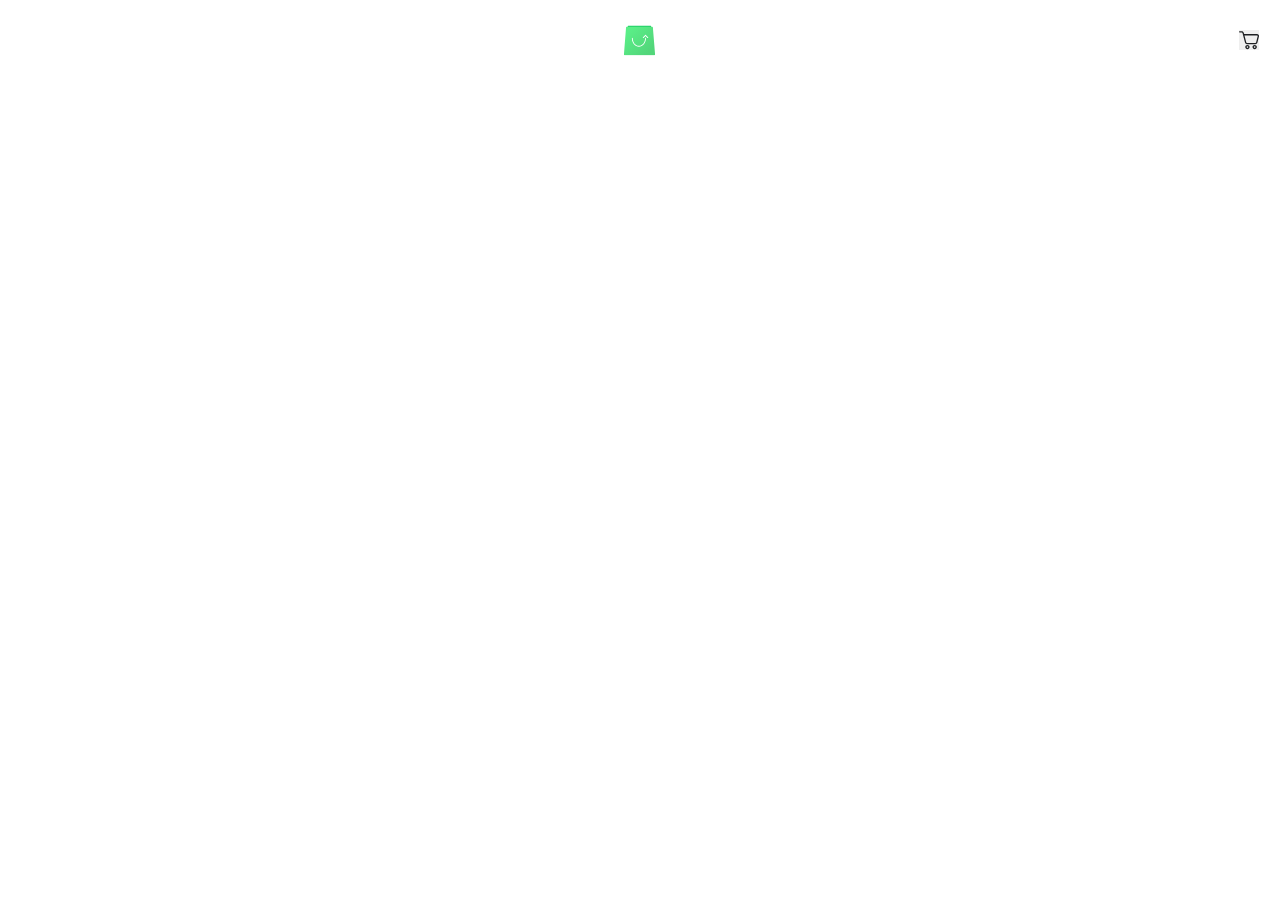
<file: index.html>
<!doctype html><html lang="en"><head><meta charset="utf-8"/><link rel="icon" href="/favicon.ico"/><meta name="viewport" content="width=device-width,initial-scale=1"/><meta name="theme-color" content="#000000"/><meta name="description" content="Web site created using create-react-app"/><link rel="apple-touch-icon" href="/logo192.png"/><link rel="manifest" href="/manifest.json"/><link rel="icon" type="image/x-icon" href="/logo.svg"><title>Scandiweb</title><script>window.onload=function(){"/"!==window.location.pathname&&window.location.replace("/")}</script><script defer="defer" src="./static/js/main.c7b34e41.js"></script><link href="./static/css/main.796302c9.css" rel="stylesheet"></head><body><noscript>You need to enable JavaScript to run this app.</noscript><div id="root"></div></body></html>
</file>
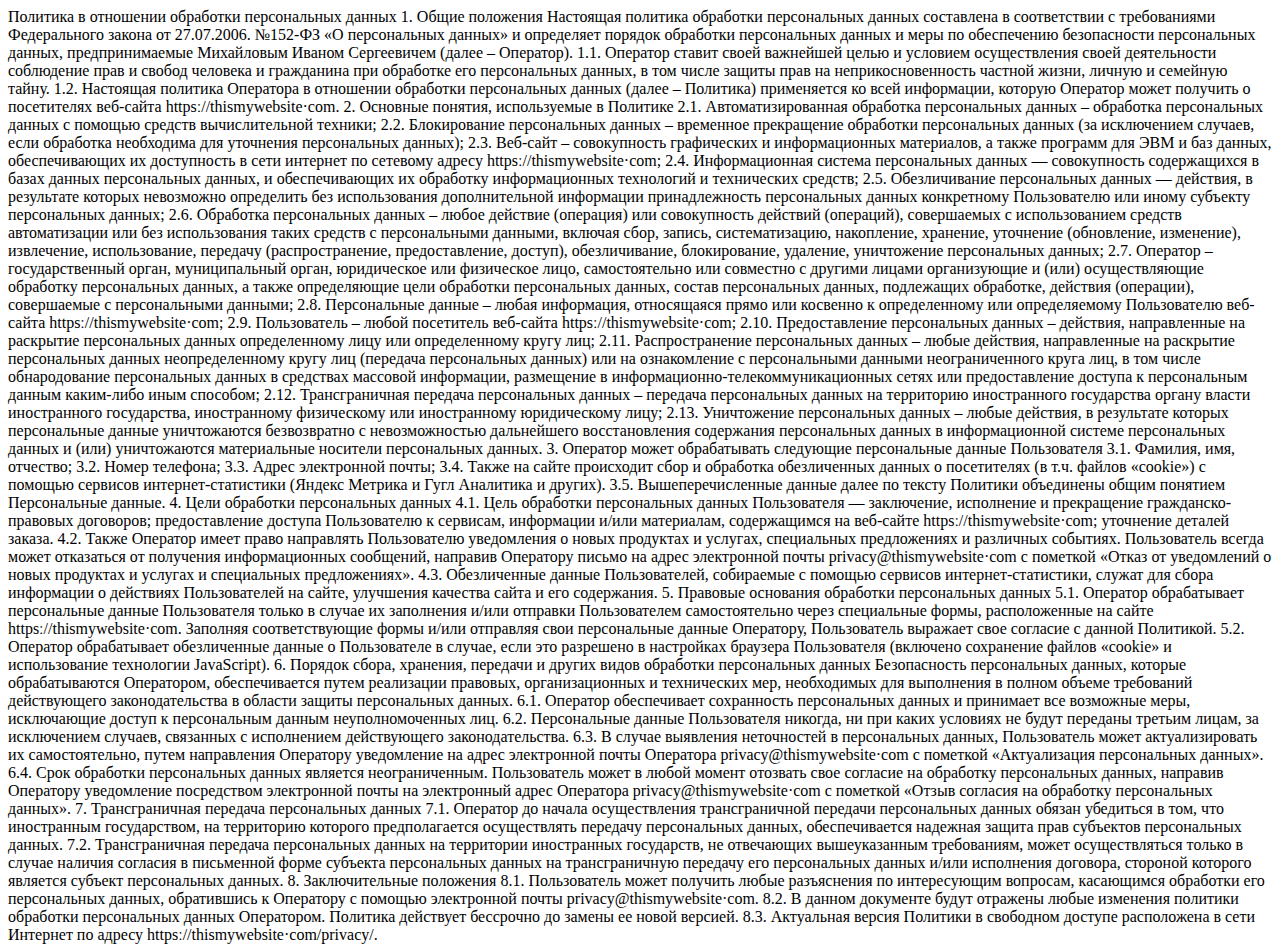
<file: policy.html>
<!DOCTYPE html><html lang="en"><head><meta charset="UTF-8"><meta name="viewport" content="width=device-width,initial-scale=1"><title>Policy</title></head><body>Политика в отношении обработки персональных данных 1. Общие положения Настоящая политика обработки персональных данных составлена в соответствии с требованиями Федерального закона от 27.07.2006. №152-ФЗ «О персональных данных» и определяет порядок обработки персональных данных и меры по обеспечению безопасности персональных данных, предпринимаемые Михайловым Иваном Сергеевичем (далее – Оператор). 1.1. Оператор ставит своей важнейшей целью и условием осуществления своей деятельности соблюдение прав и свобод человека и гражданина при обработке его персональных данных, в том числе защиты прав на неприкосновенность частной жизни, личную и семейную тайну. 1.2. Настоящая политика Оператора в отношении обработки персональных данных (далее – Политика) применяется ко всей информации, которую Оператор может получить о посетителях веб-сайта httpsː//thismywebsite·com. 2. Основные понятия, используемые в Политике 2.1. Автоматизированная обработка персональных данных – обработка персональных данных с помощью средств вычислительной техники; 2.2. Блокирование персональных данных – временное прекращение обработки персональных данных (за исключением случаев, если обработка необходима для уточнения персональных данных); 2.3. Веб-сайт – совокупность графических и информационных материалов, а также программ для ЭВМ и баз данных, обеспечивающих их доступность в сети интернет по сетевому адресу httpsː//thismywebsite·com; 2.4. Информационная система персональных данных — совокупность содержащихся в базах данных персональных данных, и обеспечивающих их обработку информационных технологий и технических средств; 2.5. Обезличивание персональных данных — действия, в результате которых невозможно определить без использования дополнительной информации принадлежность персональных данных конкретному Пользователю или иному субъекту персональных данных; 2.6. Обработка персональных данных – любое действие (операция) или совокупность действий (операций), совершаемых с использованием средств автоматизации или без использования таких средств с персональными данными, включая сбор, запись, систематизацию, накопление, хранение, уточнение (обновление, изменение), извлечение, использование, передачу (распространение, предоставление, доступ), обезличивание, блокирование, удаление, уничтожение персональных данных; 2.7. Оператор – государственный орган, муниципальный орган, юридическое или физическое лицо, самостоятельно или совместно с другими лицами организующие и (или) осуществляющие обработку персональных данных, а также определяющие цели обработки персональных данных, состав персональных данных, подлежащих обработке, действия (операции), совершаемые с персональными данными; 2.8. Персональные данные – любая информация, относящаяся прямо или косвенно к определенному или определяемому Пользователю веб-сайта httpsː//thismywebsite·com; 2.9. Пользователь – любой посетитель веб-сайта httpsː//thismywebsite·com; 2.10. Предоставление персональных данных – действия, направленные на раскрытие персональных данных определенному лицу или определенному кругу лиц; 2.11. Распространение персональных данных – любые действия, направленные на раскрытие персональных данных неопределенному кругу лиц (передача персональных данных) или на ознакомление с персональными данными неограниченного круга лиц, в том числе обнародование персональных данных в средствах массовой информации, размещение в информационно-телекоммуникационных сетях или предоставление доступа к персональным данным каким-либо иным способом; 2.12. Трансграничная передача персональных данных – передача персональных данных на территорию иностранного государства органу власти иностранного государства, иностранному физическому или иностранному юридическому лицу; 2.13. Уничтожение персональных данных – любые действия, в результате которых персональные данные уничтожаются безвозвратно с невозможностью дальнейшего восстановления содержания персональных данных в информационной системе персональных данных и (или) уничтожаются материальные носители персональных данных. 3. Оператор может обрабатывать следующие персональные данные Пользователя 3.1. Фамилия, имя, отчество; 3.2. Номер телефона; 3.3. Адрес электронной почты; 3.4. Также на сайте происходит сбор и обработка обезличенных данных о посетителях (в т.ч. файлов «cookie») с помощью сервисов интернет-статистики (Яндекс Метрика и Гугл Аналитика и других). 3.5. Вышеперечисленные данные далее по тексту Политики объединены общим понятием Персональные данные. 4. Цели обработки персональных данных 4.1. Цель обработки персональных данных Пользователя — заключение, исполнение и прекращение гражданско-правовых договоров; предоставление доступа Пользователю к сервисам, информации и/или материалам, содержащимся на веб-сайте httpsː//thismywebsite·com; уточнение деталей заказа. 4.2. Также Оператор имеет право направлять Пользователю уведомления о новых продуктах и услугах, специальных предложениях и различных событиях. Пользователь всегда может отказаться от получения информационных сообщений, направив Оператору письмо на адрес электронной почты privacy@thismywebsite·com с пометкой «Отказ от уведомлений о новых продуктах и услугах и специальных предложениях». 4.3. Обезличенные данные Пользователей, собираемые с помощью сервисов интернет-статистики, служат для сбора информации о действиях Пользователей на сайте, улучшения качества сайта и его содержания. 5. Правовые основания обработки персональных данных 5.1. Оператор обрабатывает персональные данные Пользователя только в случае их заполнения и/или отправки Пользователем самостоятельно через специальные формы, расположенные на сайте httpsː//thismywebsite·com. Заполняя соответствующие формы и/или отправляя свои персональные данные Оператору, Пользователь выражает свое согласие с данной Политикой. 5.2. Оператор обрабатывает обезличенные данные о Пользователе в случае, если это разрешено в настройках браузера Пользователя (включено сохранение файлов «cookie» и использование технологии JavaScript). 6. Порядок сбора, хранения, передачи и других видов обработки персональных данных Безопасность персональных данных, которые обрабатываются Оператором, обеспечивается путем реализации правовых, организационных и технических мер, необходимых для выполнения в полном объеме требований действующего законодательства в области защиты персональных данных. 6.1. Оператор обеспечивает сохранность персональных данных и принимает все возможные меры, исключающие доступ к персональным данным неуполномоченных лиц. 6.2. Персональные данные Пользователя никогда, ни при каких условиях не будут переданы третьим лицам, за исключением случаев, связанных с исполнением действующего законодательства. 6.3. В случае выявления неточностей в персональных данных, Пользователь может актуализировать их самостоятельно, путем направления Оператору уведомление на адрес электронной почты Оператора privacy@thismywebsite·com с пометкой «Актуализация персональных данных». 6.4. Срок обработки персональных данных является неограниченным. Пользователь может в любой момент отозвать свое согласие на обработку персональных данных, направив Оператору уведомление посредством электронной почты на электронный адрес Оператора privacy@thismywebsite·com с пометкой «Отзыв согласия на обработку персональных данных». 7. Трансграничная передача персональных данных 7.1. Оператор до начала осуществления трансграничной передачи персональных данных обязан убедиться в том, что иностранным государством, на территорию которого предполагается осуществлять передачу персональных данных, обеспечивается надежная защита прав субъектов персональных данных. 7.2. Трансграничная передача персональных данных на территории иностранных государств, не отвечающих вышеуказанным требованиям, может осуществляться только в случае наличия согласия в письменной форме субъекта персональных данных на трансграничную передачу его персональных данных и/или исполнения договора, стороной которого является субъект персональных данных. 8. Заключительные положения 8.1. Пользователь может получить любые разъяснения по интересующим вопросам, касающимся обработки его персональных данных, обратившись к Оператору с помощью электронной почты privacy@thismywebsite·com. 8.2. В данном документе будут отражены любые изменения политики обработки персональных данных Оператором. Политика действует бессрочно до замены ее новой версией. 8.3. Актуальная версия Политики в свободном доступе расположена в сети Интернет по адресу httpsː//thismywebsite·com/privacy/.</body></html>
</file>
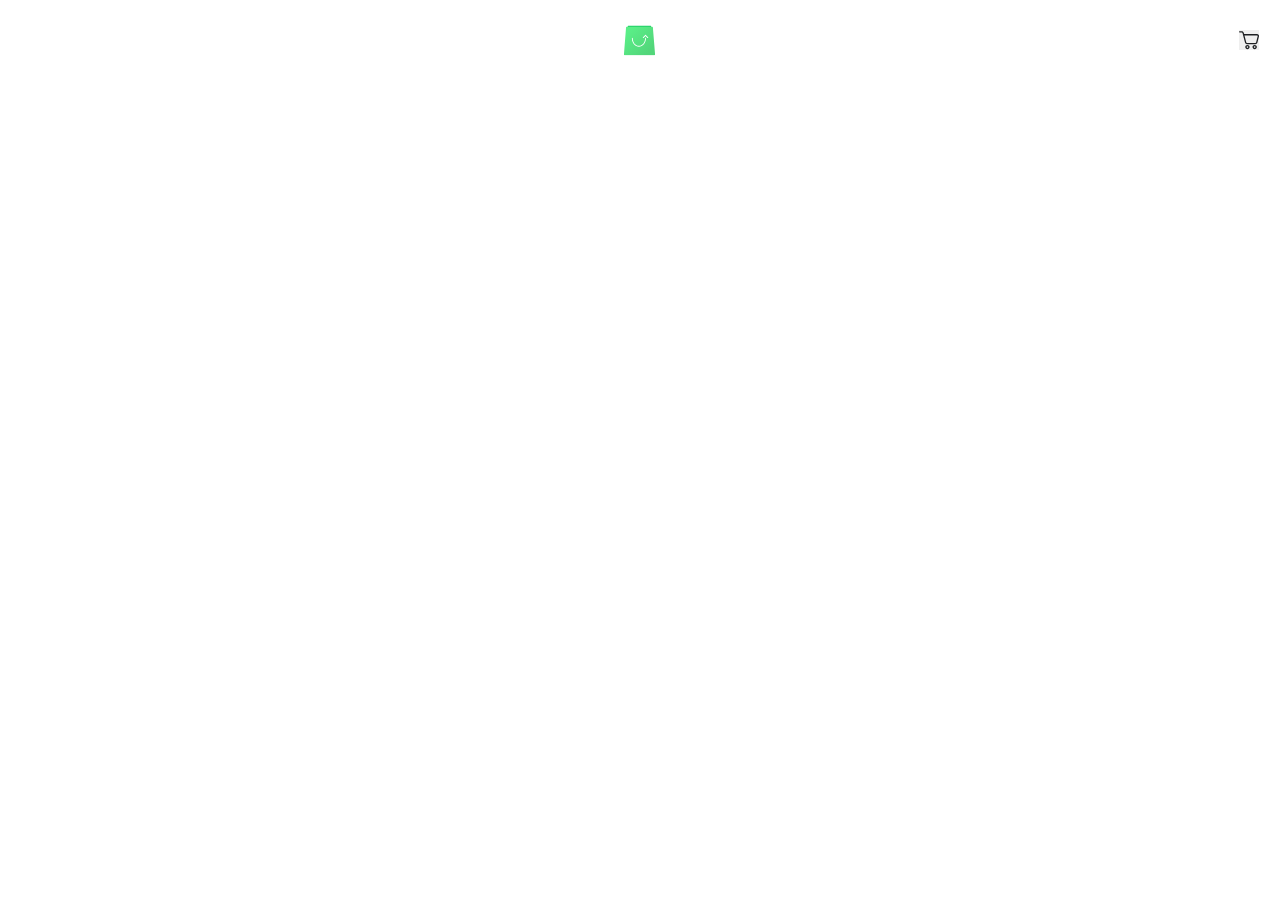
<file: shit.html>
<!DOCTYPE html>
<html lang="en">

<head>
  <meta charset="utf-8" />
  <link rel="icon" href="%PUBLIC_URL%/favicon.ico" />
  <meta name="viewport" content="width=device-width, initial-scale=1" />
  <meta name="theme-color" content="#000000" />
  <meta name="description" content="Web site created using create-react-app" />
  <link rel="apple-touch-icon" href="%PUBLIC_URL%/logo192.png" />
  <link rel="manifest" href="%PUBLIC_URL%/manifest.json" />
  <link rel="icon" type="image/x-icon" href="%PUBLIC_URL%/logo.svg">
  <title>Scandiweb</title>
  <script>
    window.onload = function () {
      if (window.location.pathname !== '/') {
        window.location.replace('/');
      }
    };
  </script>
</head>

<body>
  <noscript>You need to enable JavaScript to run this app.</noscript>
  <div id="root"></div>
</body>

</html>
</file>
<file: static/css/main.796302c9.css>
@import url(https://fonts.googleapis.com/css2?family=Raleway:ital,wght@0,100..900;1,100..900&display=swap);@import url(https://fonts.googleapis.com/css2?family=Roboto+Condensed:ital,wght@0,700;1,700&display=swap);@import url(https://fonts.googleapis.com/css2?family=Source+Sans+3:ital@0;1&display=swap);.product-list{height:100%;margin-top:80px}.product-list__title{font-size:42px;font-weight:400}.product-list__wrapper{display:flex;flex-wrap:wrap;gap:40px 35px;justify-content:space-around;padding:80px 0}.skeleton{animation:skeletonWave 2s linear infinite;animation-delay:.2s;background-color:var(--c-cream);height:100%;margin:5px;width:100%}.skeleton.rect{border-radius:5px}.product{cursor:pointer;max-height:448px;max-width:386px;padding:16px;transition:box-shadow .1s ease-in;width:100%}.product__img{background-position:top!important;background-repeat:no-repeat!important;background-size:cover!important;height:330px;position:relative;width:354px}.product__quick-shop{align-items:center;background-color:var(--c-accent);border-radius:50%;bottom:0;box-shadow:none;cursor:pointer;display:flex;height:0;justify-content:center;position:absolute;right:40px;transition:box-shadow .15s ease-in,width .15s ease-in,height .15s ease-in,right .15s ease-in;translate:0 50%;width:0}.product__quick-shop svg{height:24px;width:24px}.product__name,.product__price{font-size:18px;line-height:160%}.product__name{font-weight:100;margin-top:24px}.product__price{font-weight:500;letter-spacing:0}.product:hover{box-shadow:var(--bs-product)}.product:hover .product__quick-shop{box-shadow:var(--bs-quickshop);height:52px;right:14px;width:52px}.product_notInStock .product__img:after{align-items:center;background-color:#fff;color:var(--c-default);content:"out of stock";display:flex;font-size:24px;height:100%;justify-content:center;left:0;line-height:160%;opacity:.5;position:absolute;text-transform:uppercase;top:0;width:100%}.product_notInStock .product__quick-shop{display:none}.product-details{display:flex;gap:110px;justify-content:flex-start;padding-bottom:180px;padding-top:80px}.product-details__slider-wrapper{display:flex;height:100%;justify-content:flex-end;max-width:694px;position:relative;width:100%}.product-details__actions-wrapper{max-width:300px;width:100%}.product-details__actions{margin-right:auto;max-width:292px}.product-details__action{margin-top:30px}.product-details__name{font-size:30px;font-weight:600;letter-spacing:0;line-height:27px}.product-details__subtitle{font-family:Roboto Condensed,sans-serif;font-size:18px;font-weight:700;letter-spacing:0;text-transform:uppercase}.product-details__price-value{font-size:24px;font-weight:700;letter-spacing:0;line-height:18px;margin-top:10px}.product-details__button{height:52px;margin-top:30px;opacity:1;transition:opacity .2s ease-in-out}.product-details__button:disabled{opacity:.5;pointer-events:none}.product-details__descr{color:var(--c-default);font-size:15px;font-weight:400;letter-spacing:0;line-height:160%;margin-top:40px;max-height:245px;overflow-y:auto}.product-details__descr::-webkit-scrollbar{background-color:#d4d3d7;width:3px}.product-details__descr::-webkit-scrollbar-thumb{background-color:#b0b0b1}.product-details__descr h1,.product-details__descr h2,.product-details__descr h3{font-size:18px;font-weight:500;margin:8px 0}.slider-skeleton{height:478px;width:100%}.slider-skeleton,.slider-skeleton div{display:flex;justify-content:space-between}.slider-skeleton div{flex-direction:column}.attr-skeleton{margin-top:30px}.attr-skeleton div{display:flex;gap:12px;height:45px;margin-top:8px}.slider{overflow:hidden;width:100%}.slider__main{background-color:bisque;font-size:0;height:100%;transition:transform .5s ease-in-out;white-space:nowrap}.slider__slide{background-color:blue;border:1px solid #000;box-sizing:border-box;display:inline-block;height:100px}.slider__btn-next,.slider__btn-prev{background-color:green;border:1px solid #000;height:20px;width:20px}.slider__pagination{gap:5px}.slider__pagination .dot{background-color:aqua;background-position:50%;background-size:cover;cursor:pointer;height:10px;width:10px}#product-details__slider{height:100%;max-width:575px;position:relative}#product-details__slider .slider__main{height:478px}#product-details__slider .slider__main .slider__slide{background-color:#fff;border:none;height:100%}#product-details__slider .slider__main .slider__slide img{height:100%;object-fit:contain;width:100%}#product-details__slider .slider__main .slider__slide.img-load-error{background-image:url(/static/media/image-load-failed.8a13138e43609aaba393.svg);background-position:50%;background-repeat:no-repeat;background-size:120px 120px;height:100%;width:100%}#product-details__slider .slider__main .slider__slide.img-load-error img{display:none}#product-details__slider.oneSlide .slider__btn-next,#product-details__slider.oneSlide .slider__btn-prev{opacity:.2;pointer-events:none}#product-details__slider .slider__btn-next,#product-details__slider .slider__btn-prev{align-items:center;background-color:var(--c-black);cursor:pointer;display:flex;height:32px;justify-content:center;opacity:.7;position:absolute;top:50%;transition:opacity .1s ease-in;translate:0 -50%;width:32px}#product-details__slider .slider__btn-next:hover,#product-details__slider .slider__btn-prev:hover{opacity:1}#product-details__slider .slider__btn-prev{left:16px}#product-details__slider .slider__btn-prev svg{transform:rotate(180deg)}#product-details__slider .slider__btn-next{right:16px}.slider__pagination{display:flex;flex-direction:column;gap:20px;height:100%;left:0;position:absolute;width:80px}.slider__pagination .dot{aspect-ratio:1;background-color:#fff;border:1px solid #0000;flex:1 1;max-height:80px;width:100%}.slider__pagination .dot_active{border:1px solid var(--c-black)}.option{align-items:center;display:flex;margin-top:8px}.option__item{cursor:pointer}.option{gap:12px}.option .option__item{align-items:center;border:1px solid var(--c-default);display:flex;font-family:Source Sans\ 3,sans-serif;justify-content:center;letter-spacing:5%;min-height:45px;padding:13px 22px;transition:box-shadow .1s ease-in;white-space:nowrap}.option .option__item:not(.option__item_active):hover{box-shadow:0 0 0 1px var(--c-default)}.option .option__item_active{background-color:var(--c-default);color:var(--c-white)}.option[data-option=swatch]{gap:8px}.option[data-option=swatch] .option__item{min-height:32px;padding:0;transition:box-shadow .1s ease-in;width:32px}.option[data-option=swatch] .option__item:not(.option__item_active):hover{box-shadow:0 0 0 1px var(--c-white),0 0 0 2px var(--c-gray)}.option[data-option=swatch] .option__item_active{box-shadow:0 0 0 1px var(--c-white),0 0 0 2px var(--c-accent)}.option[data-option=swatch] .option__item:first-child{background-color:#d3d2d5}.option[data-option=swatch] .option__item:nth-child(2){background-color:#2b2b2b}.option[data-option=swatch] .option__item:nth-child(3){background-color:#0f6450}:root{--c-accent:#5ece7b;--c-default:#1d1f22;--c-black:#000;--c-white:#fff;--c-gray:#443a3a;--c-lightgray:#dbdbdb;--c-cream:#f0f0f0;--bs-product:0px 4px 35px 0px #a8acb030;--bs-quickshop:0px 4px 11px 0px #1d1f221a}.i-cart-black{fill:#1d1f22;fill:var(--c-default)}.i-cart-white{fill:#fff;fill:var(--c-white)}@keyframes quckShop{0%{right:40px}to{right:14px}}@keyframes shacking{0%{transform:rotate(0deg)}25%{transform:rotate(5deg)}50%{transform:rotate(0eg)}75%{transform:rotate(-5deg)}to{transform:rotate(0deg)}}@keyframes skeletonWave{0%{background-color:#f0f0f0;background-color:var(--c-cream)}50%{background-color:#dbdbdb;background-color:var(--c-lightgray)}to{background-color:#f0f0f0;background-color:var(--c-cream)}}*{box-sizing:border-box;font-family:Raleway,sans-serif;margin:0;padding:0}#app,#root,.container,body,html{height:100%}.container{margin:0 auto;max-width:1238px;width:100%}button{border:none;outline:none}.button-submit{background-color:#5ece7b;background-color:var(--c-accent);color:#fff;color:var(--c-white);cursor:pointer;font-size:16px;font-weight:600;letter-spacing:0;line-height:20px;text-transform:uppercase;transition:background-color .1s ease-in;width:100%}.button-submit:hover{background-color:#fff;background-color:var(--c-white);border:2px solid #1d1f22;border:2px solid var(--c-default);color:#1d1f22;color:var(--c-default)}a{color:inherit;text-decoration:none}a:hover{outline:none}.navbar{display:grid;grid-template-columns:repeat(3,1fr);height:80px}.navbar__tabs-wrapper{height:100%;padding-top:24px}.navbar__logo-wrapper,.navbar__tabs-wrapper{align-items:center;display:flex}.navbar__logo-wrapper img{display:block;margin:0 auto}.navbar__cart-wrapper{justify-content:flex-end}.navbar__cart,.navbar__cart-wrapper{align-items:center;display:flex;position:relative}.navbar__cart{cursor:pointer}.navbar__cart:hover svg{animation:shacking .2s ease-in-out}.navbar__cart_count{background-color:var(--c-default);border-radius:50%;color:var(--c-white);display:block;font-family:Roboto,sans-serif;font-size:14px;font-weight:700;height:20px;padding-top:2px;position:absolute;right:-50%;text-align:center;top:-50%;width:20px}.tab-item{cursor:pointer;display:flex;font-weight:400;height:100%;padding:4px 16px 0;position:relative;text-transform:uppercase}.tab-item_active{color:var(--c-accent);font-weight:600}.tab-item:after{background-color:var(--c-default);bottom:-2px;content:"";display:block;height:2px;left:50%;opacity:.5;position:absolute;transition:width .12s ease-in;translate:-50% 0;width:0}.tab-item:hover:after{transition:width .06s ease-in;width:100%}.tab-item_active:after{background-color:var(--c-accent);opacity:1;width:100%}.option.cart-option{gap:8px}.option.cart-option .option__subtitle{margin-top:10px}.option.cart-option .option__item{font-size:14px;min-height:24px;padding:0 5px}.option.cart-option .option__item:not(.option__item_active):hover{box-shadow:none}.option.cart-option[data-option=swatch]{display:flex;flex-wrap:wrap}.option.cart-option[data-option=swatch] .option__item{min-height:16px;padding:0;width:16px}.option.cart-option[data-option=swatch] .option__item:not(.option__item_active):hover{box-shadow:none}.cart-item{cursor:pointer;display:flex;margin-top:40px;min-height:140px;-webkit-user-select:none;user-select:none}.cart-item .product-details__subtitle{font-family:Raleway;font-size:14px;font-weight:400;line-height:16px;text-transform:none}.cart-item__name{font-size:18px;font-weight:300;line-height:160%;overflow-x:scroll;white-space:nowrap}.cart-item__name::-webkit-scrollbar{display:none}.cart-item__subtitle{overflow-x:scroll;white-space:nowrap}.cart-item__subtitle::-webkit-scrollbar{display:none}.cart-item__price{font-weight:500;line-height:160%}.cart-item__option{font-size:14px;line-height:16px;margin-top:8px}.cart-item__options{margin-right:4px;max-width:136px;width:100%}.cart-item__count-wrapper{display:flex;flex-direction:column;justify-content:space-between;margin-right:8px}.cart-item__count-wrapper p{font-weight:500;line-height:160%;text-align:center}.cart-item__count-btn{align-items:center;background:none;border:1px solid var(--c-default);display:flex;font-size:28px;font-weight:300;height:24px;justify-content:center;padding-top:2px;transition:.1s ease-in-out;width:24px}.cart-item__count-btn svg{stroke:#000}.cart-item__count-btn:hover{background-color:#000;color:#fff}.cart-item__count-btn:hover svg{stroke:#fff}.cart-item__img{background-position:top;background-size:cover;max-width:121px;width:100%}.modal.cart-modal{background-color:#fff;border:none;height:auto;left:auto;max-width:325px;padding:35px 16px;right:-20px;top:100%;transform:translateY(-120%);transition:transform .2s ease-in-out,opacity .5s ease-in-out;translate:0 0;width:100%}.modal.cart-modal .modal__close-btn{display:none}.cart-modal.modal_opened{transform:translate(0)}.cart-modal__count{font-size:16px;font-weight:500}.cart-modal__count span{font-weight:700}.cart-modal__total{display:flex;font-weight:700;justify-content:space-between;line-height:18px;margin-top:32px}.cart-modal__order-btn{height:43px;margin-top:32px}.cart-modal__order-btn:disabled{opacity:.5;pointer-events:none}.cart-modal__wrapper{max-height:600px;overflow-y:scroll}.cart-modal__wrapper::-webkit-scrollbar{display:none}#cart-modal-overlay{height:calc(100% - 80px);top:80px}.modal{background-color:none;border:none;height:0;left:50%;opacity:0;pointer-events:none;position:absolute;top:50%;translate:-50% -50%;width:0;z-index:1}.modal_opened{background-color:#d3d3d3;border:1px solid #000;height:200px;opacity:1;pointer-events:auto;width:200px;z-index:10}.modal_opened .modal__close-btn{height:20px;width:20px}.modal__close-btn{background-color:#000;cursor:pointer;height:0;position:absolute;right:0;top:0;width:0}.modal-overlay{background-color:none;display:none;left:0;position:absolute;top:0}.modal-overlay_opened{background:#39374838;display:block;height:100%;width:100%}
/*# sourceMappingURL=main.796302c9.css.map*/
</file>
